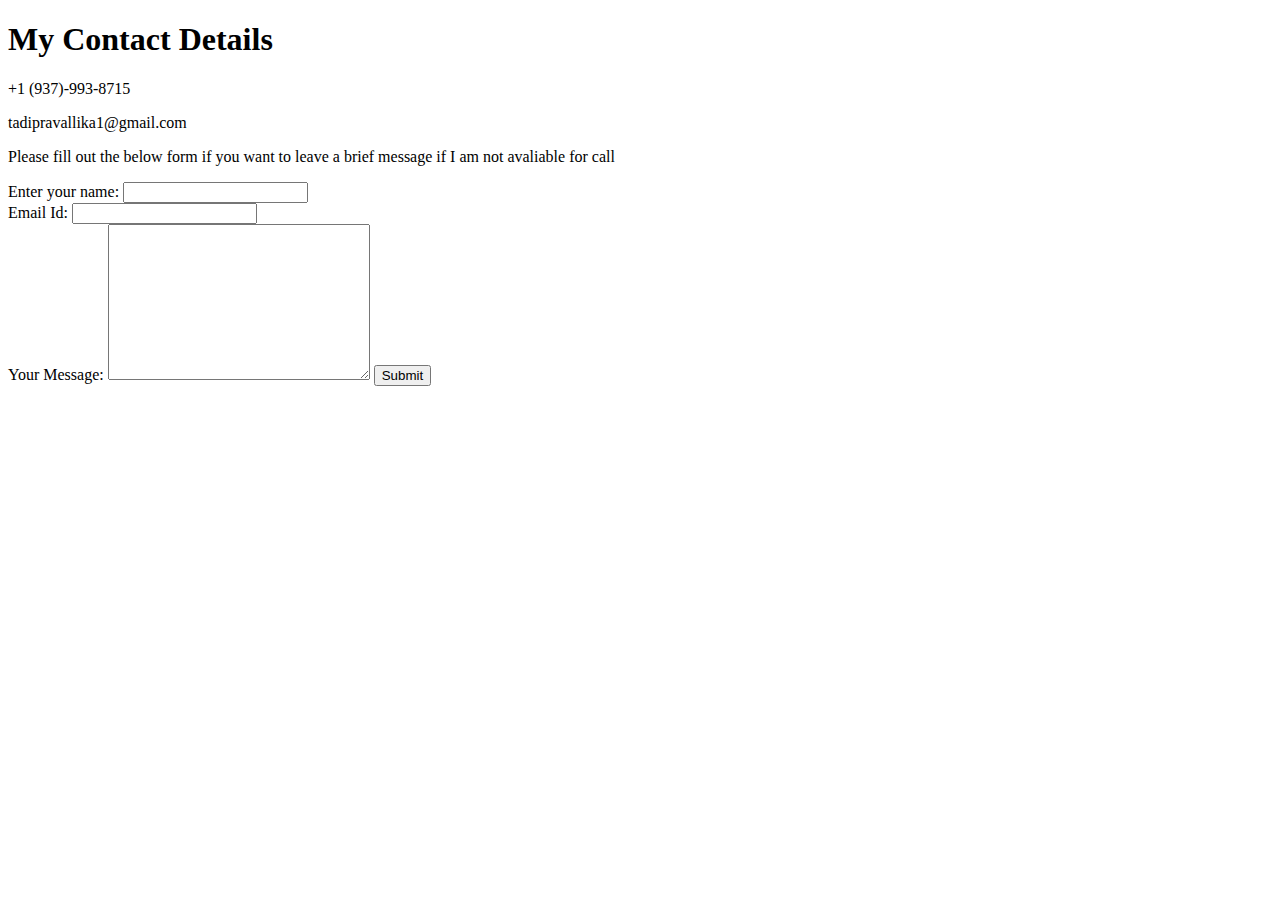
<file: contact_me.html>
<!DOCTYPE html>
<html lang="en">
<head>
    <meta charset="UTF-8">
    <title>Contact Me</title>
</head>
<body>
    <h1> My Contact Details</h1>
    <p>+1 (937)-993-8715</p>
    <p> tadipravallika1@gmail.com</p>
    <p>Please fill out the below form if you want to leave a brief message if I am not avaliable for call</p>

  <form class="" action="mailto:tadipravallika1@gmail.com" method="post">
    <label>Enter your name: </label>
    <input type="text" name="" value=""><br>
    <label>Email Id:</label>
    <input type="text" name="" value=""><br>
    <label>Your Message: </label>
    <textarea name="name" rows="10" cols="30"></textarea>
    <input type="submit" name=""><br>

</form>
</body>
</html>
</file>
